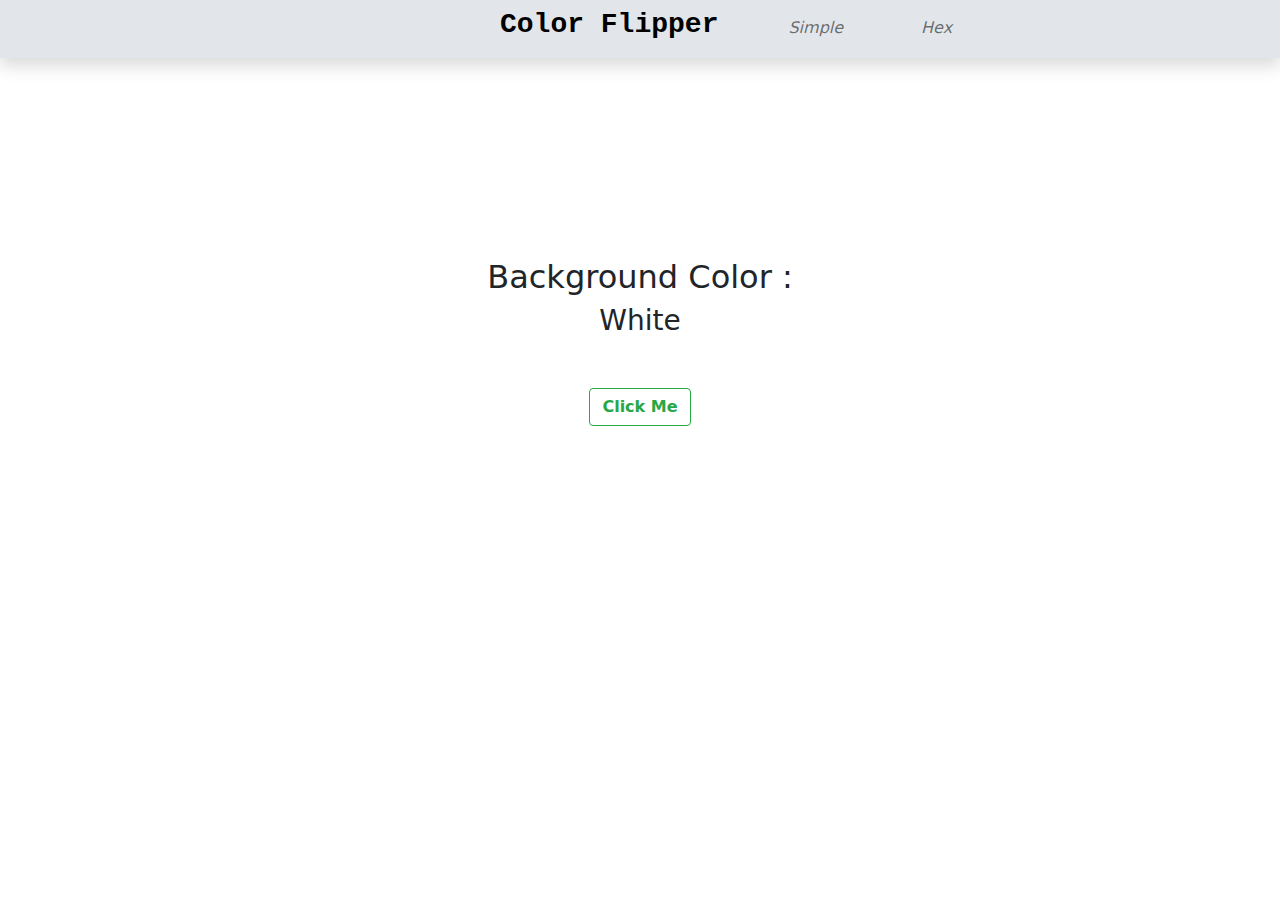
<file: Color Flipper/Color Flipper.html>
<!DOCTYPE html>
<html lang="en">
<head>
    <meta charset="UTF-8">
    <meta name="viewport" content="width=device-width, initial-scale=1.0">
    <title>Document</title>

    <link rel="stylesheet" href="bootstrap.min.css">
    <style>
        .btn {
            display: block;
            margin-left: auto;
            margin-right: auto;
            margin-top: 50px;
            
        }

        #new {
            display: block;
            margin-left: auto;
            margin-right: auto;
            margin-top: 200px;
            text-align: center;
                        
        }

        #nn ul{
            margin-left: 500px;
        }

        #flip{
            color:black;
            font-family: 'Courier New', Courier, monospace;
            font-weight: bolder;

            
        }

        #nav{
            font-style: italic;
            display: block;
            float: right;
            padding-left: 70px; 
        }


    </style>
</head>
<body>

    <div class="navbar navbar-expand-lg navbar-light btn-light shadow" id="nn">
        <ul class="navbar-nav">
            <h3 id="flip" class="text-center font -monospace">Color Flipper</h3>
            <li class="nav-item active">
              <a class="nav-link" id="nav" href="Color Flipper.html">Simple <span class="sr-only">(current)</span></a>
            </li>
            <li class="nav-item">
              <a class="nav-link" id="nav" href="hex.html">Hex</a>
            </li>

    </div>

    <div class="container ">
        
    </div>

    <div class="container" id="new">
        <h2 class="align-content-center">Background Color :</h2>
        <h3><span class="color">
            White
        </span></h3>
        <button id="btn" class="btn btn-outline-success align-content-center font-weight-bold">Click Me</button>
    </div>

    <script>

        // Get access of btn_id
        var btn = document.getElementById('btn');
        const colors = document.querySelector('.color');

        // Color Array
        var color = ['Lightgreen','Lightcoral','Khaki','Gold',
            'Darkslateblue','Deepskyblue','Deeppink','Red','Blue','Pink','Green',
            'Yellow','Tomato','Purple'];

        btn.addEventListener('click', change)
        

        // Funtion that multply the length of array to Math.random method
        function change(){
            
            let colorIndex = parseInt(Math.random()*color.length);

            colors.textContent = color[colorIndex];
            document.body.style.backgroundColor = color[colorIndex];

        }
    </script>

    <script src="jquery.js"></script>
    <script src="bootstrap.min.js"></script>
</body>
</html>
</file>
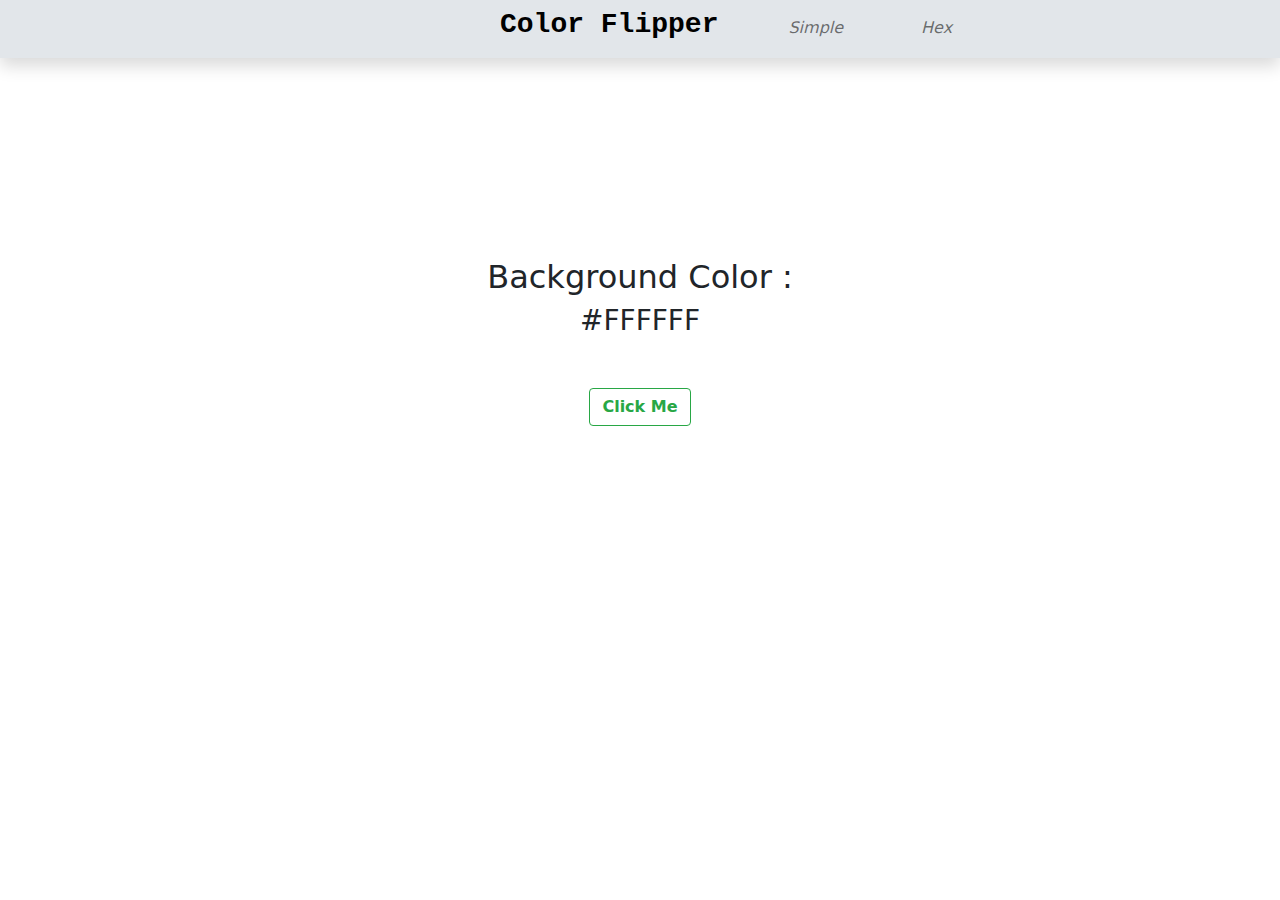
<file: Color Flipper/hex.html>
<!DOCTYPE html>
<html lang="en">
<head>
    <meta charset="UTF-8">
    <meta name="viewport" content="width=device-width, initial-scale=1.0">
    <title>Document</title>

    <link rel="stylesheet" href="bootstrap.min.css">
    <style>
        .btn {
            display: block;
            margin-left: auto;
            margin-right: auto;
            margin-top: 50px;
            
        }

        #new {
            display: block;
            margin-left: auto;
            margin-right: auto;
            margin-top: 200px;
            text-align: center;
                        
        }

        #nn ul{
            margin-left: 500px;
        }

        #flip{
            color:black;
            font-family: 'Courier New', Courier, monospace;
            font-weight: bolder;

            
        }

        #nav{
            font-style: italic;
            display: block;
            float: right;
            padding-left: 70px; 
        }


    </style>
</head>
<body>

    <div class="navbar navbar-expand-lg navbar-light btn-light shadow" id="nn">
        <ul class="navbar-nav">
            <h3 id="flip" class="text-center font -monospace">Color Flipper</h3>
            <li class="nav-item active">
              <a class="nav-link" id="nav" href="Color Flipper.html">Simple <span class="sr-only">(current)</span></a>
            </li>
            <li class="nav-item">
              <a class="nav-link" id="nav" href="hex.html">Hex</a>
            </li>

    </div>

    <div class="container ">
        
    </div>

    <div class="container" id="new">
        <h2 class="align-content-center">Background Color :</h2>
        <h3><span class="color">
            #FFFFFF
        </span></h3>
        <button id="btn" class="btn btn-outline-success align-content-center font-weight-bold">Click Me</button>
    </div>

    <script>

        const colors = [0,1,2,3,4,5,6,7,8,9,"A","B","C","D","E","F"];

        const btn = document.getElementById('btn');
        const color = document.querySelector('.color');

        

        btn.addEventListener('click', change);

        function change(){
            var hexcolor = "#";
            for(i=0; i<6; i++){

                hexcolor = hexcolor + colors[getrandomNumber()];
                
            }            
            color.textContent = hexcolor;
            document.body.style.backgroundColor = hexcolor;

        }
        function getrandomNumber(){

            return Math.floor(Math.random() * colors.length);
        }

    </script>



    <script src="https://code.jquery.com/jquery-3.5.1.slim.min.js" integrity="sha384-DfXdz2htPH0lsSSs5nCTpuj/zy4C+OGpamoFVy38MVBnE+IbbVYUew+OrCXaRkfj" crossorigin="anonymous"></script>
<script src="https://cdn.jsdelivr.net/npm/popper.js@1.16.0/dist/umd/popper.min.js" integrity="sha384-Q6E9RHvbIyZFJoft+2mJbHaEWldlvI9IOYy5n3zV9zzTtmI3UksdQRVvoxMfooAo" crossorigin="anonymous"></script>
<script src="https://stackpath.bootstrapcdn.com/bootstrap/4.5.0/js/bootstrap.min.js" integrity="sha384-OgVRvuATP1z7JjHLkuOU7Xw704+h835Lr+6QL9UvYjZE3Ipu6Tp75j7Bh/kR0JKI" crossorigin="anonymous"></script>
</body>
</html>
</file>
